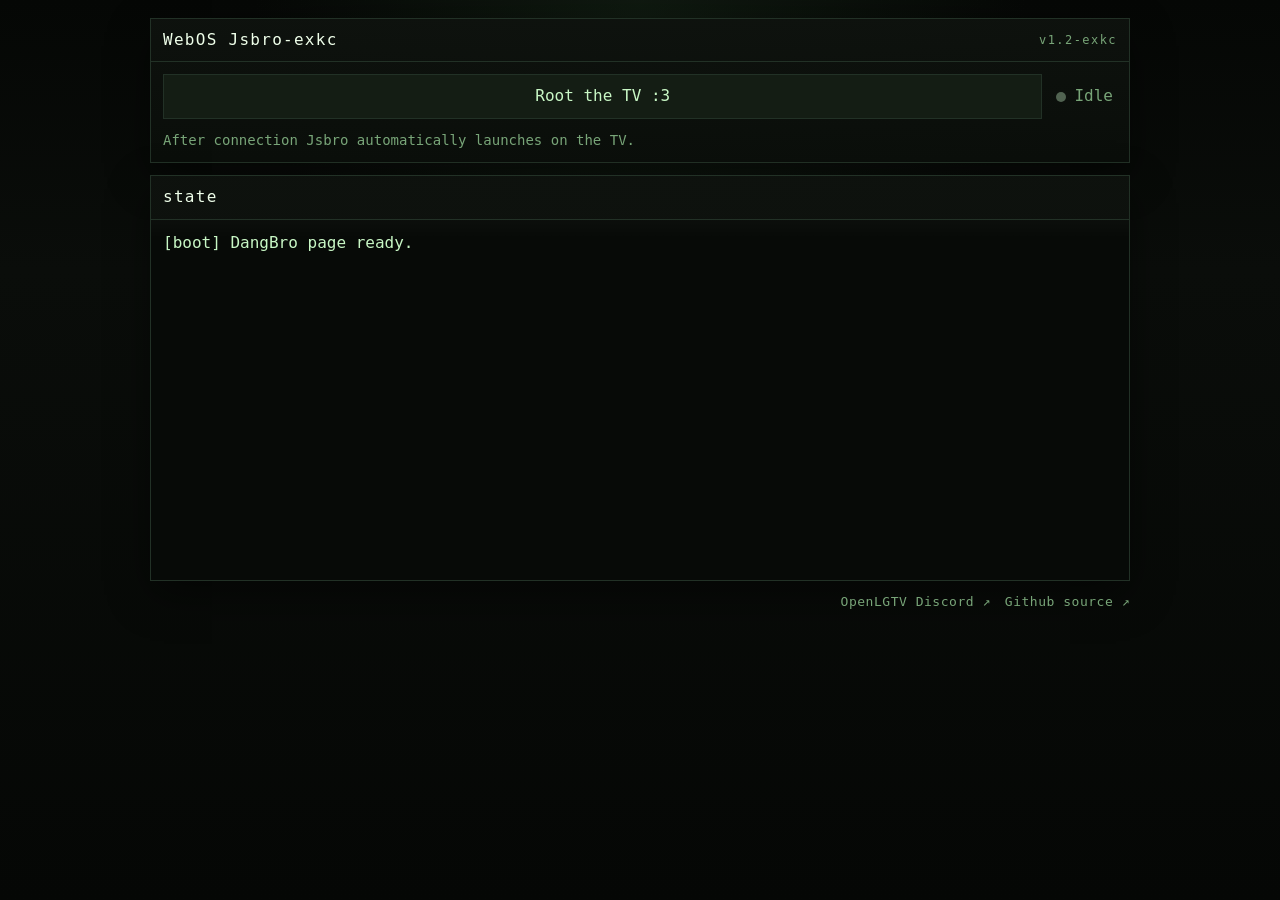
<file: docs/index.html>
<!doctype html>
<html lang="en">
<head>
  <meta charset="UTF-8" />
  <meta name="viewport" content="width=device-width, initial-scale=1.0" />
  <title>webOS Jsbro</title>
  <link rel="stylesheet" href="./guided-terminal.css" />
</head>
<body>
  <main class="shell">
    <section id="fileProtocolNotice" class="panel" hidden>
      <div class="panel-title">local file mode blocked</div>
    </section>

    <section class="panel">
      <div class="panel-title panel-title-split">
        <span>WebOS Jsbro-exkc</span>
        <span class="panel-version">v1.2-exkc</span>
      </div>
      <div class="toolbar">
        <input id="tvIp" class="ip-input" value="127.0.0.1" placeholder="tv ip, e.g. 192.168.1.50" />
        <button id="connectBtn">Root the TV :3</button>
        <span class="statusline"><span id="statusDot" class="dot"></span><span id="statusText">idle</span></span>
      </div>
      <div class="subline">After connection Jsbro automatically launches on the TV.</div>
    </section>

    <section class="panel">
      <div class="panel-title">state</div>
      <pre id="log" class="terminal"></pre>
    </section>

    <div class="footer-links">
      <a class="footer-link" href="https://discord.gg/hXMHAgJC5R" target="_blank" rel="noopener noreferrer">OpenLGTV Discord ↗</a>
      <a class="footer-link" href="https://github.com/exkc/jsbro-autoroot-exkc" target="_blank" rel="noopener noreferrer">Github source ↗</a>
    </div>
  </main>

  <div id="modal" class="overlay" hidden>
    <div class="dialog">
      <div id="modalTitle" class="dialog-title">connecting</div>
      <pre id="modalBody" class="dialog-body"></pre>
      <div class="dialog-actions">
        <button id="modalPrimaryBtn">retry</button>
        <button id="modalDismissBtn">close</button>
      </div>
    </div>
  </div>

  <script>
    if (window.location.protocol === 'file:') {
      document.getElementById('fileProtocolNotice').hidden = false;
    } else {
      const script = document.createElement('script');
      script.type = 'module';
      script.src = './dangbro.js';
      document.body.appendChild(script);
    }
  </script>
</body>
</html>
</file>
<file: docs/guided-terminal.css>
:root {
  --bg: #0a0d0a;
  --panel: #0f140f;
  --border: #223126;
  --text: #c8f7c5;
  --muted: #78a578;
  --bright: #efffea;
  --accent: #7cff7a;
  --warn: #ffd26b;
  --err: #ff7a7a;
  --ok: #7cff7a;
  --shadow: rgba(0, 0, 0, 0.45);
}

* {
  box-sizing: border-box;
}

html,
body {
  min-height: 100%;
}

body {
  margin: 0;
  background:
    radial-gradient(circle at top, rgba(32, 58, 34, 0.35), transparent 35%),
    linear-gradient(180deg, #050705, #0a0d0a 30%, #050705);
  color: var(--text);
  font: 16px/1.4 "IBM Plex Mono", "Fira Code", "JetBrains Mono", monospace;
}

button,
input,
select,
textarea {
  font: inherit;
}

.shell {
  width: min(980px, calc(100vw - 24px));
  margin: 18px auto;
  display: grid;
  gap: 12px;
}

.panel {
  background: linear-gradient(180deg, rgba(14, 18, 14, 0.96), rgba(10, 14, 10, 0.96));
  border: 1px solid var(--border);
  box-shadow: 0 14px 40px var(--shadow);
}

.panel-title {
  padding: 10px 12px;
  border-bottom: 1px solid var(--border);
  color: var(--bright);
  letter-spacing: 0.08em;
}

.panel-title-split {
  display: flex;
  align-items: center;
  justify-content: space-between;
  gap: 12px;
}

.panel-version {
  color: var(--muted);
  font-size: 12px;
  letter-spacing: 0.12em;
}

.toolbar {
  display: flex;
  gap: 10px;
  align-items: center;
  padding: 12px;
  flex-wrap: wrap;
}

#connectBtn{
  flex: 1 1 320px;
  min-width: 0;
}

.ip-input {
  display:none;
}

input,
button,
select,
textarea {
  border: 1px solid var(--border);
  border-radius: 0;
  background: #090d09;
  color: var(--text);
  padding: 10px 12px;
}

textarea {
  resize: vertical;
}

input::placeholder {
  color: #5f7d5f;
}

button {
  cursor: pointer;
  min-width: 100px;
  background: #141d14;
}

button:hover {
  background: #1a251a;
}

.statusline {
  display: inline-flex;
  align-items: center;
  gap: 8px;
  color: var(--muted);
  padding: 0 4px;
}

.subline {
  padding: 0 12px 12px;
  color: var(--muted);
  font-size: 14px;
}

.footer-links {
  display: flex;
  justify-content: flex-end;
  gap: 14px;
  flex-wrap: wrap;
}

.footer-link {
  color: var(--muted);
  font-size: 13px;
  text-decoration: none;
  letter-spacing: 0.04em;
  cursor: pointer;
}

.footer-link:hover {
  text-decoration: underline;
}

.dot {
  width: 10px;
  height: 10px;
  border-radius: 999px;
  background: #516351;
  box-shadow: 0 0 8px transparent;
}

.dot.ok {
  background: var(--ok);
  box-shadow: 0 0 10px rgba(124, 255, 122, 0.8);
}

.dot.warn {
  background: var(--warn);
  box-shadow: 0 0 10px rgba(255, 210, 107, 0.7);
}

.dot.err {
  background: var(--err);
  box-shadow: 0 0 10px rgba(255, 122, 122, 0.7);
}

.terminal {
  margin: 0;
  padding: 12px;
  min-height: 360px;
  max-height: 56vh;
  overflow: auto;
  white-space: pre-wrap;
  word-break: break-word;
  color: var(--text);
  background:
    linear-gradient(180deg, rgba(255, 255, 255, 0.02), transparent 18px),
    #070a07;
}

.terminal.compact {
  min-height: 160px;
  max-height: 28vh;
  color: #9fd79f;
}

.terminal[hidden] {
  display: none;
}

.secondary .panel-title {
  color: #aed7ae;
}

.overlay {
  position: fixed;
  inset: 0;
  background: rgba(0, 0, 0, 0.72);
  display: flex;
  align-items: center;
  justify-content: center;
  padding: 16px;
}

.overlay[hidden] {
  display: none;
}

.dialog {
  width: min(720px, 100%);
  background: #0b100b;
  border: 1px solid var(--border);
  box-shadow: 0 20px 60px var(--shadow);
}

.dialog-title {
  padding: 10px 12px;
  border-bottom: 1px solid var(--border);
  color: var(--bright);
  text-transform: lowercase;
  letter-spacing: 0.08em;
}

.dialog-body {
  margin: 0;
  padding: 14px 12px;
  white-space: pre-wrap;
  color: var(--muted);
  background: #070a07;
  min-height: 120px;
}

.dialog-actions {
  display: flex;
  gap: 10px;
  padding: 12px;
  flex-wrap: wrap;
}

.hidden-config {
  display: none;
}

@media (max-width: 700px) {
  .shell {
    width: min(100vw, calc(100vw - 16px));
    margin: 8px auto;
  }

  .toolbar {
    align-items: stretch;
  }

  .statusline {
    width: 100%;
    padding: 4px 0 0;
  }

  button {
    min-width: 0;
    flex: 1 1 100%;
  }

  .terminal {
    max-height: 48vh;
  }
}
</file>
